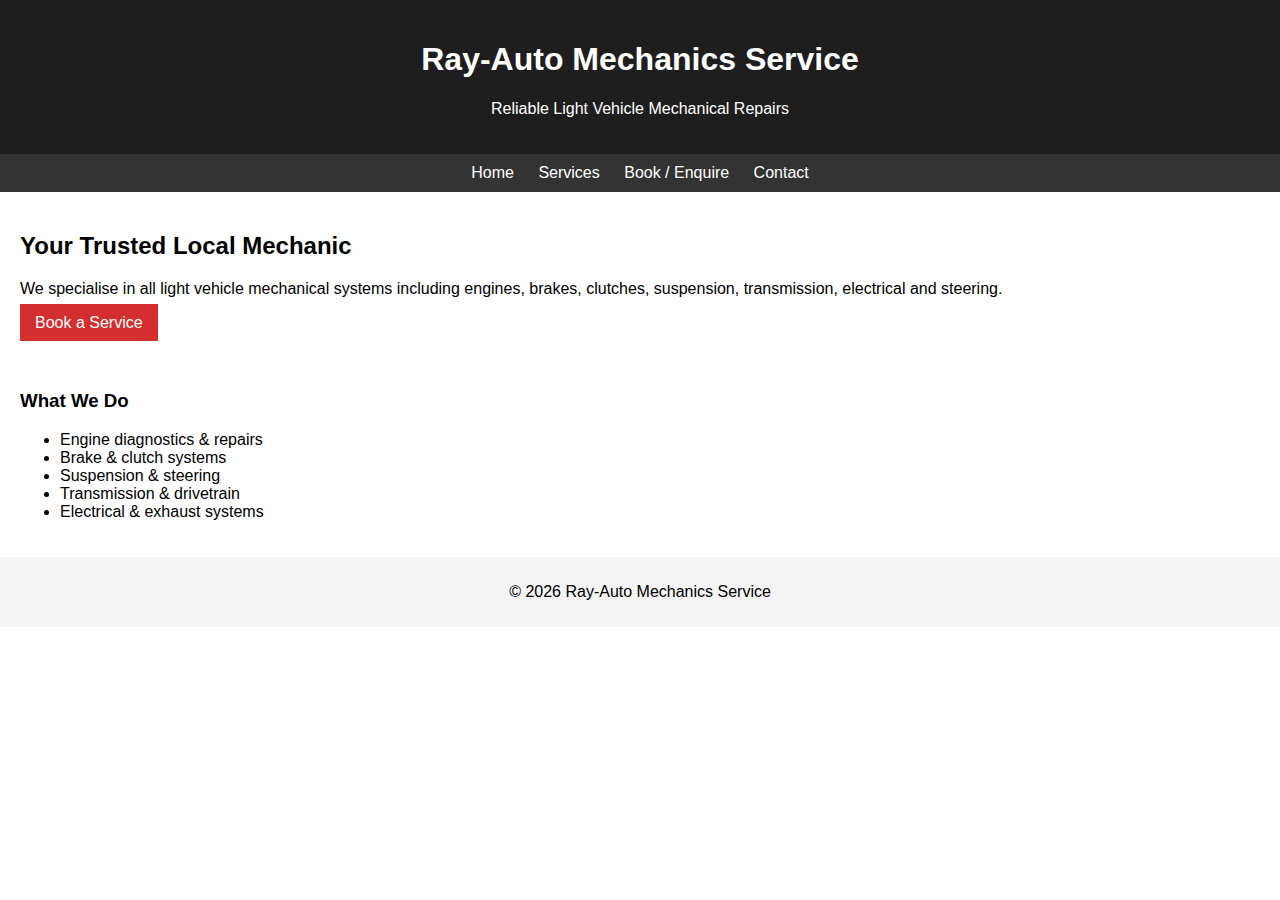
<file: index.html>
<!DOCTYPE html>
<html lang="en">
<head>
  <meta charset="UTF-8" />
  <meta name="viewport" content="width=device-width, initial-scale=1.0"/>
  <title>Ray-Auto Mechanics Service</title>
  <link rel="stylesheet" href="css/style.css" />
</head>
<body>

<header>
  <h1>Ray-Auto Mechanics Service</h1>
  <p>Reliable Light Vehicle Mechanical Repairs</p>
</header>

<nav>
  <a href="index.html">Home</a>
  <a href="services.html">Services</a>
  <a href="book.html">Book / Enquire</a>
  <a href="contact.html">Contact</a>
</nav>

<section class="hero">
  <h2>Your Trusted Local Mechanic</h2>
  <p>
    We specialise in all light vehicle mechanical systems including engines,
    brakes, clutches, suspension, transmission, electrical and steering.
  </p>
  <a class="button" href="book.html">Book a Service</a>
</section>

<section>
  <h3>What We Do</h3>
  <ul>
    <li>Engine diagnostics & repairs</li>
    <li>Brake & clutch systems</li>
    <li>Suspension & steering</li>
    <li>Transmission & drivetrain</li>
    <li>Electrical & exhaust systems</li>
  </ul>
</section>

<footer>
  <p>© 2026 Ray-Auto Mechanics Service</p>
</footer>

</body>
</html>
</file>
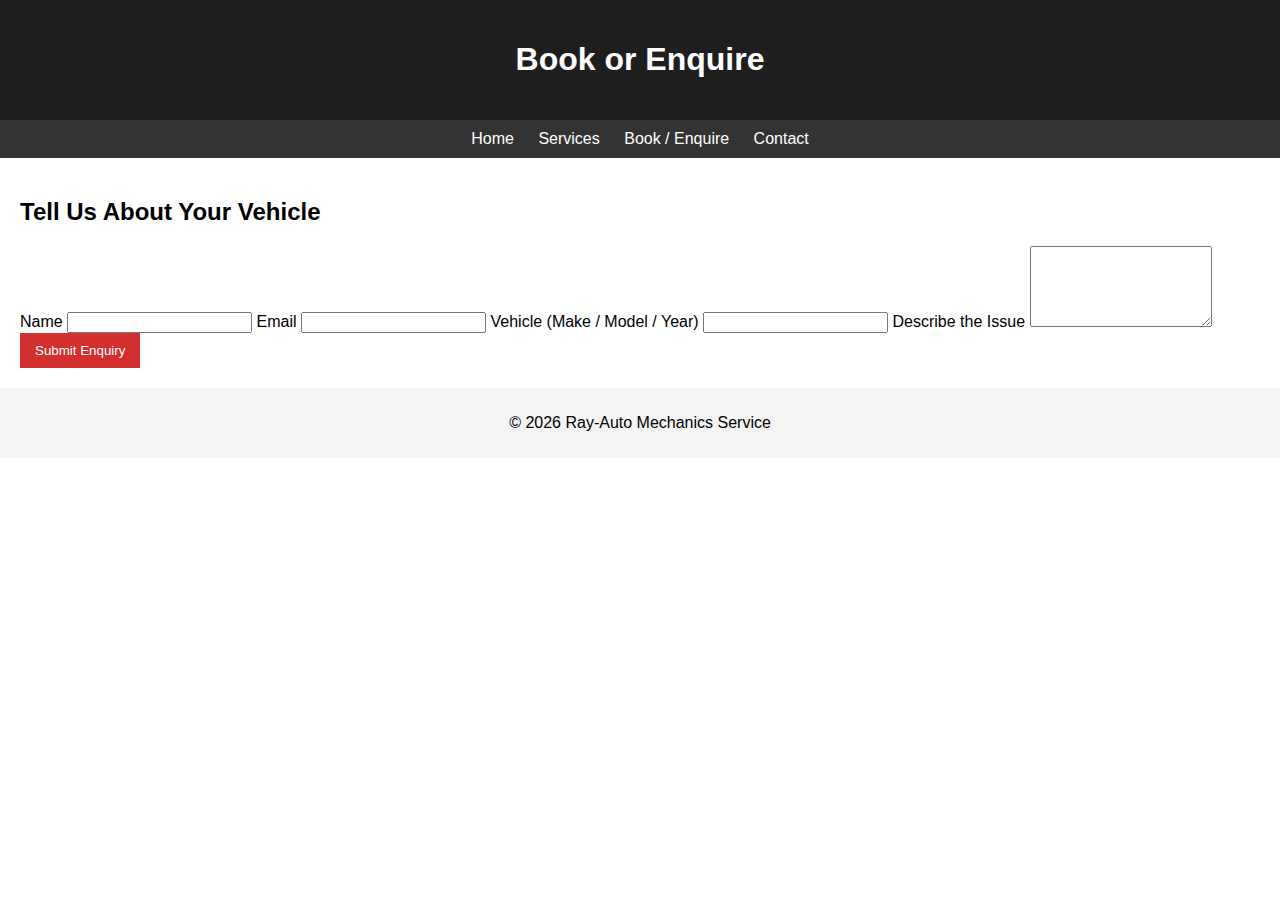
<file: book.html>
<!DOCTYPE html>
<html lang="en">
<head>
  <meta charset="UTF-8" />
  <meta name="viewport" content="width=device-width, initial-scale=1.0"/>
  <title>Book a Service | Ray-Auto Mechanics</title>
  <link rel="stylesheet" href="css/style.css" />
</head>
<body>

<header>
  <h1>Book or Enquire</h1>
</header>

<nav>
  <a href="index.html">Home</a>
  <a href="services.html">Services</a>
  <a href="book.html">Book / Enquire</a>
  <a href="contact.html">Contact</a>
</nav>

<section>
  <h2>Tell Us About Your Vehicle</h2>

  <form action="https://YOUR-N8N-WEBHOOK-URL" method="POST">
    <label>Name</label>
    <input type="text" name="name" required />

    <label>Email</label>
    <input type="email" name="email" required />

    <label>Vehicle (Make / Model / Year)</label>
    <input type="text" name="vehicle" required />

    <label>Describe the Issue</label>
    <textarea name="issue" rows="5" required></textarea>

    <button type="submit">Submit Enquiry</button>
  </form>
</section>

<footer>
  <p>© 2026 Ray-Auto Mechanics Service</p>
</footer>

</body>
</html>
</file>
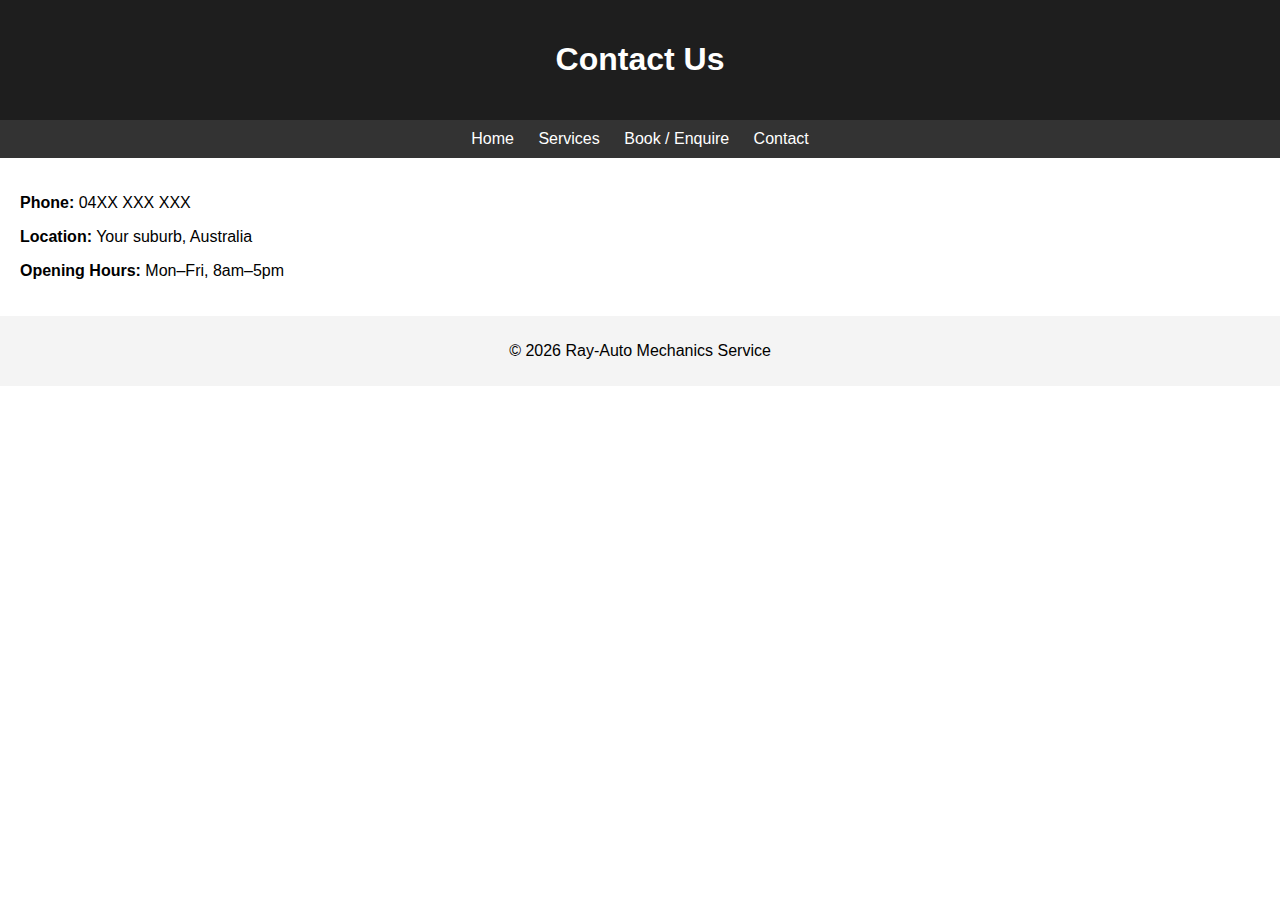
<file: contact.html>
<!DOCTYPE html>
<html lang="en">
<head>
  <meta charset="UTF-8" />
  <meta name="viewport" content="width=device-width, initial-scale=1.0"/>
  <title>Contact | Ray-Auto Mechanics</title>
  <link rel="stylesheet" href="css/style.css" />
</head>
<body>

<header>
  <h1>Contact Us</h1>
</header>

<nav>
  <a href="index.html">Home</a>
  <a href="services.html">Services</a>
  <a href="book.html">Book / Enquire</a>
  <a href="contact.html">Contact</a>
</nav>

<section>
  <p><strong>Phone:</strong> 04XX XXX XXX</p>
  <p><strong>Location:</strong> Your suburb, Australia</p>
  <p><strong>Opening Hours:</strong> Mon–Fri, 8am–5pm</p>
</section>

<footer>
  <p>© 2026 Ray-Auto Mechanics Service</p>
</footer>

</body>
</html>
</file>
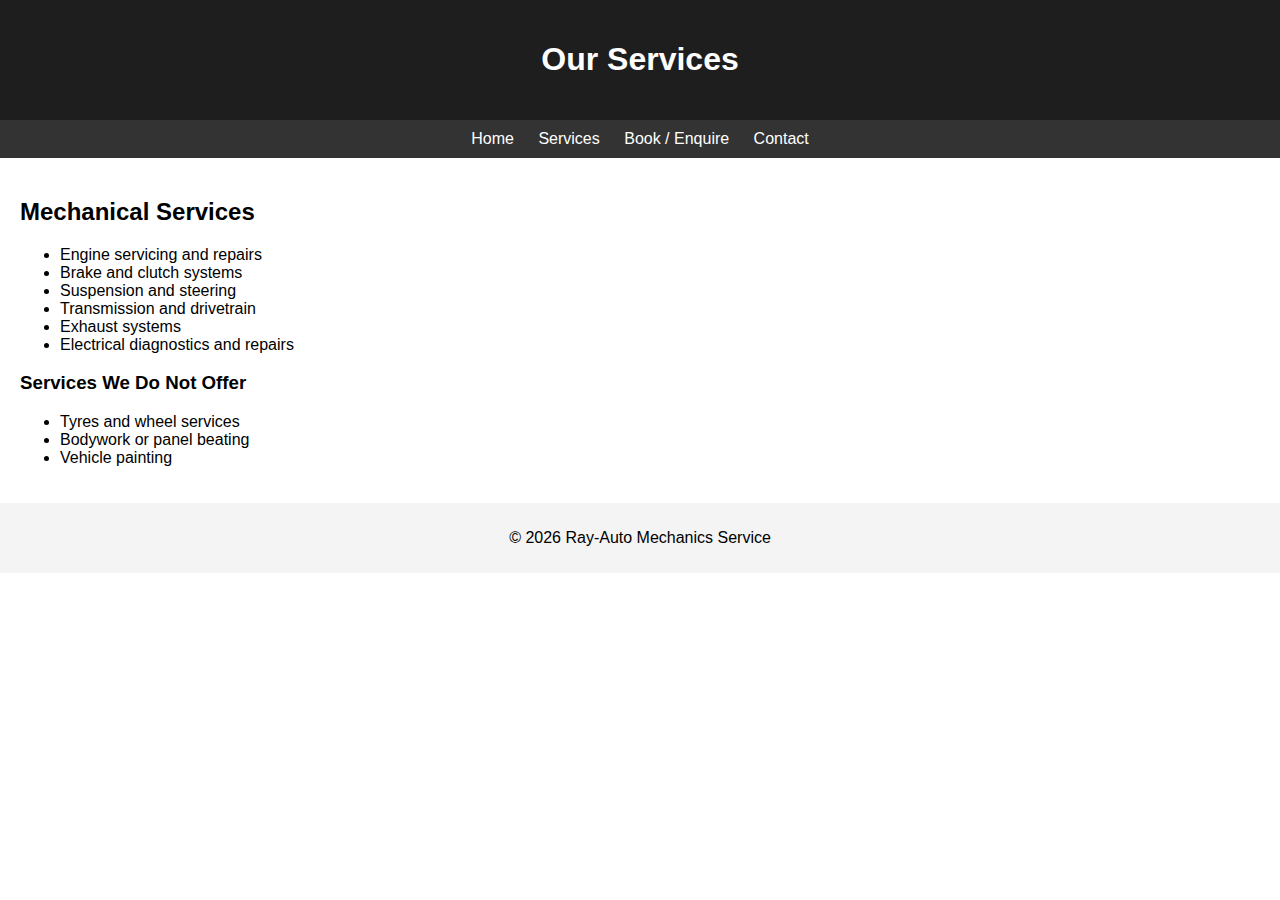
<file: services.html>
<!DOCTYPE html>
<html lang="en">
<head>
  <meta charset="UTF-8" />
  <meta name="viewport" content="width=device-width, initial-scale=1.0"/>
  <title>Services | Ray-Auto Mechanics</title>
  <link rel="stylesheet" href="css/style.css" />
</head>
<body>

<header>
  <h1>Our Services</h1>
</header>

<nav>
  <a href="index.html">Home</a>
  <a href="services.html">Services</a>
  <a href="book.html">Book / Enquire</a>
  <a href="contact.html">Contact</a>
</nav>

<section>
  <h2>Mechanical Services</h2>
  <ul>
    <li>Engine servicing and repairs</li>
    <li>Brake and clutch systems</li>
    <li>Suspension and steering</li>
    <li>Transmission and drivetrain</li>
    <li>Exhaust systems</li>
    <li>Electrical diagnostics and repairs</li>
  </ul>

  <h3>Services We Do Not Offer</h3>
  <ul>
    <li>Tyres and wheel services</li>
    <li>Bodywork or panel beating</li>
    <li>Vehicle painting</li>
  </ul>
</section>

<footer>
  <p>© 2026 Ray-Auto Mechanics Service</p>
</footer>

</body>
</html>
</file>
<file: css/style.css>
body {
  font-family: Arial, sans-serif;
  margin: 0;
  padding: 0;
}

header {
  background: #1e1e1e;
  color: white;
  padding: 20px;
  text-align: center;
}

nav {
  background: #333;
  padding: 10px;
  text-align: center;
}

nav a {
  color: white;
  margin: 0 10px;
  text-decoration: none;
}

section {
  padding: 20px;
}

.button, button {
  background: #d32f2f;
  color: white;
  padding: 10px 15px;
  text-decoration: none;
  border: none;
  cursor: pointer;
}

footer {
  background: #f4f4f4;
  text-align: center;
  padding: 10px;
}
/* AI Chat Widget */
#chat-toggle {
  position: fixed;
  bottom: 20px;
  right: 20px;
  background: #d32f2f;
  color: white;
  padding: 12px;
  border-radius: 50%;
  cursor: pointer;
  font-size: 18px;
}

#chat-widget {
  position: fixed;
  bottom: 80px;
  right: 20px;
  width: 300px;
  background: white;
  border: 1px solid #ccc;
  display: none;
  flex-direction: column;
}

#chat-header {
  background: #1e1e1e;
  color: white;
  padding: 10px;
  display: flex;
  justify-content: space-between;
}

#chat-messages {
  padding: 10px;
  height: 250px;
  overflow-y: auto;
  font-size: 14px;
}

#chat-input {
  display: flex;
  border-top: 1px solid #ccc;
}

#chat-input input {
  flex: 1;
  padding: 8px;
  border: none;
}

#chat-input button {
  padding: 8px 12px;
}
</file>
